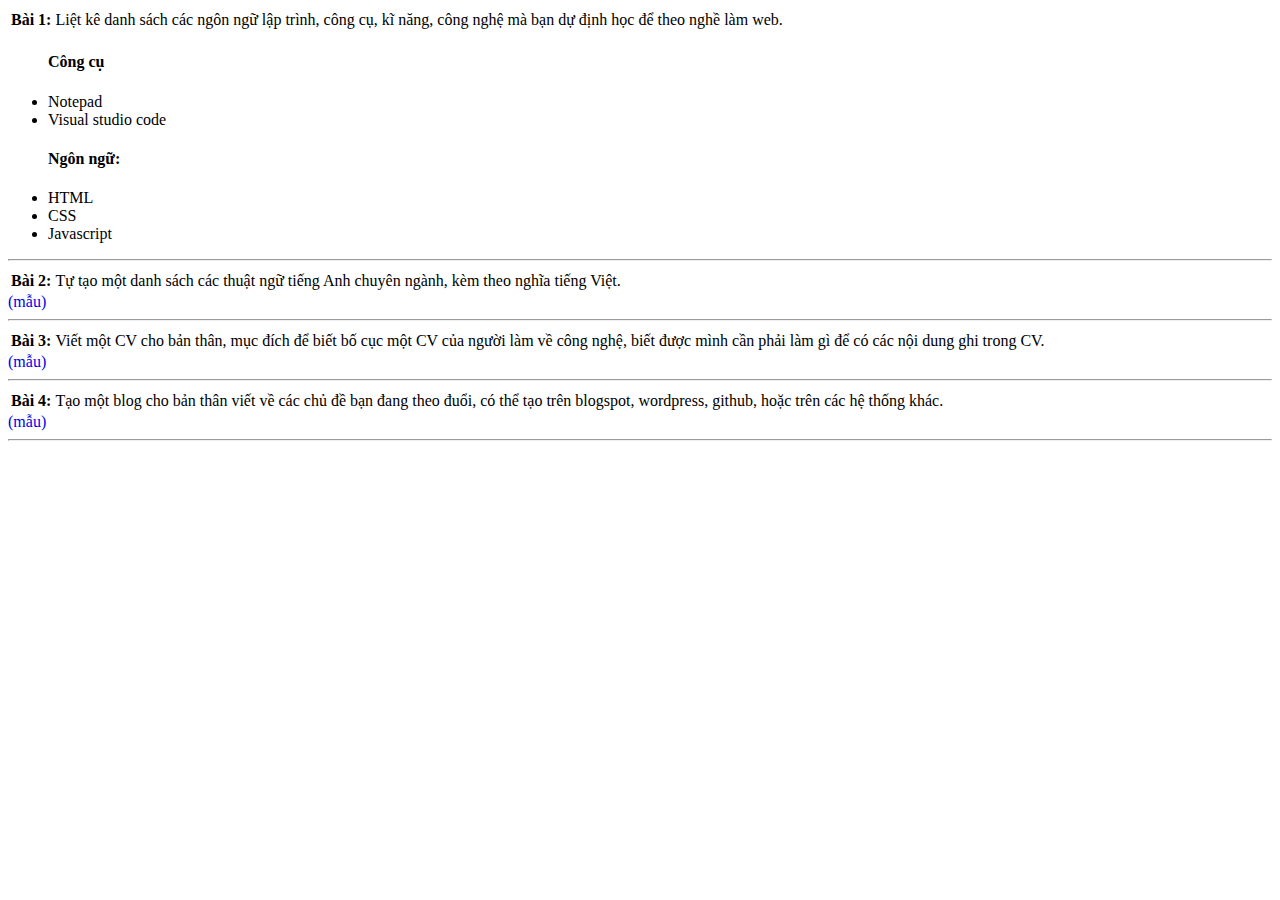
<file: Menu/BT1.html>
<!DOCTYPE html>
<html>
<head>
    <meta charset="UTF-8">
    <title>Bài Tập 1</title>
</head>
<style>
    .BT2{
        text-decoration: none;
    }
    .BT3{
        text-decoration: none;
    }
    .BT4{
        text-decoration: none;
    }
</style>

<body>
    <table>
        <tbody>
            <th>Bài 1:</th>
            <td>Liệt kê danh sách các ngôn ngữ lập trình, công cụ, kĩ năng, công nghệ mà bạn dự định học để theo nghề làm web.</td>
        </tbody>
    </table>
    <ul>
        <h4>Công cụ</h4>
        <li>Notepad</li>
        <li>Visual studio code</li>
        <h4>Ngôn ngữ:</h4>
        <li>HTML</li>
        <li>CSS</li>
        <li>Javascript</li>
    </ul>
    <hr>
    <table>
        <tbody>
            <th>Bài 2:</th>
            <td>Tự tạo một danh sách các thuật ngữ tiếng Anh chuyên ngành, kèm theo nghĩa tiếng Việt.</td>
        </tbody>
    </table>
    <a href="https://docs.google.com/spreadsheets/d/1koyx85jh12QUat8FQxkVh8AI4Gr-E6NZkfXN84Fc1oE/edit#gid=0" class="BT2">(mẫu)</a>
    <hr>
    <table>
        <tbody>
            <th>Bài 3:</th>
            <td>Viết một CV cho bản thân, mục đích để biết bố cục một CV của người làm về công nghệ, biết được mình cần phải làm gì để có các nội dung ghi trong CV.</td>
        </tbody>
    </table>
    <a href="https://drive.google.com/file/d/1QnDnKTEAYVL1lf4IoFACFjXGB-T2G5hn/view" class="BT3">(mẫu)</a>
    <hr>
    <table>
        <tbody>
            <th>Bài 4:</th>
            <td>Tạo một blog cho bản thân viết về các chủ đề bạn đang theo đuổi, có thể tạo trên blogspot, wordpress, github, hoặc trên các hệ thống khác.</td>
        </tbody>
    </table>
    <a href="https://legiacong.blogspot.com/" class="BT4">(mẫu)</a>
    <hr>
</body>
</html>
</file>
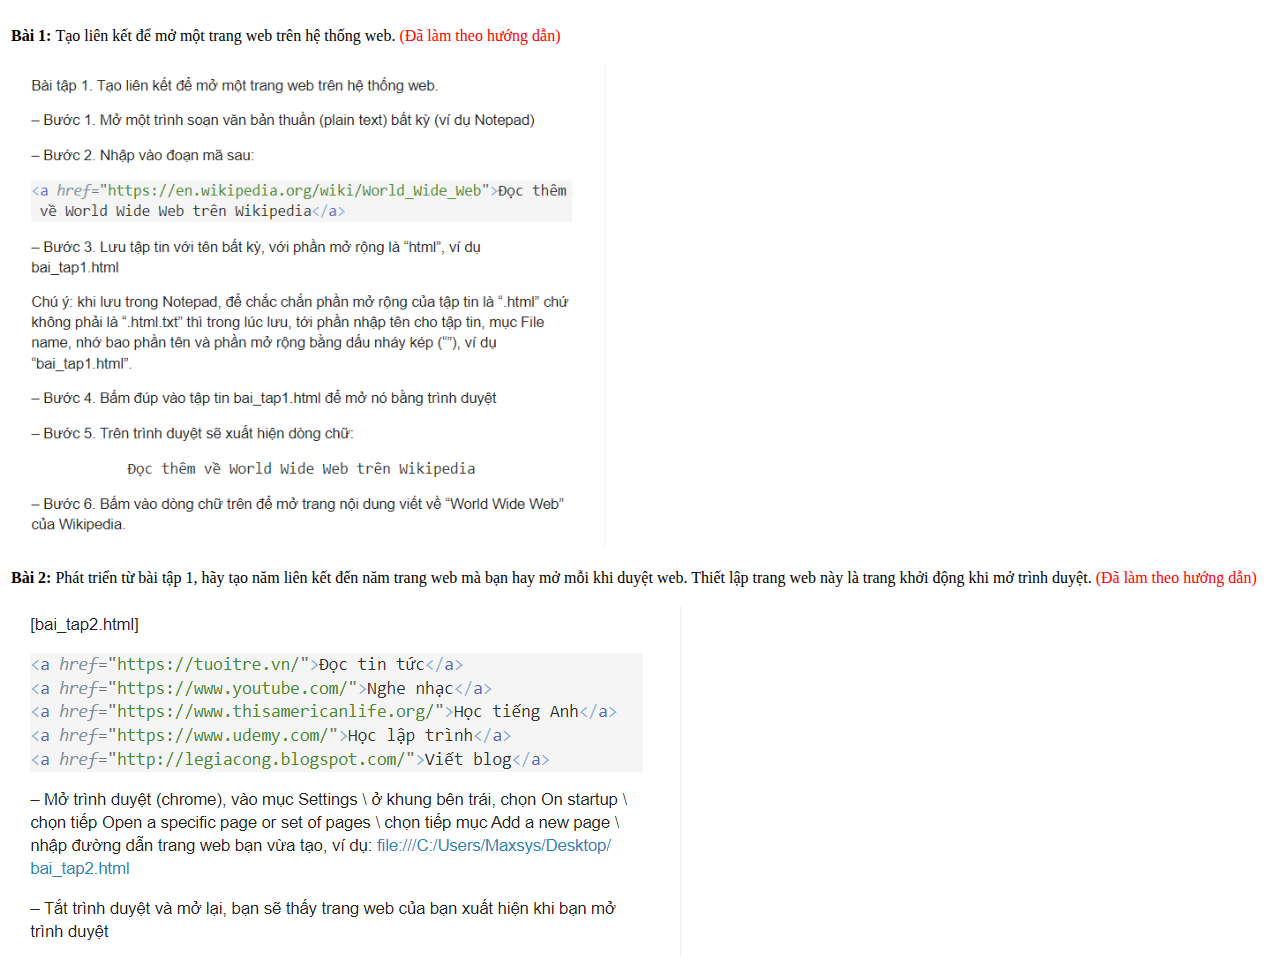
<file: Menu/BT2.html>
<!DOCTYPE html>
<html>
<head>
    <meta charset="UTF-8">
    <title>Bài Tập 2</title>
</head>
<style>
    p{
        color: red;
    }
</style>

<body>
    <table>
        <tbody>
            <th>Bài 1:</th>
            <td>Tạo liên kết để mở một trang web trên hệ thống web.</td>
            <td><p>(Đã làm theo hướng dẫn)</p></td>         
        </tbody>
    </table>
    <img width="600px" src="picture/Screenshot 2022-10-02 131537.png" alt="">
    <table>
        <tbody>
            <th>Bài 2:</th>
            <td>Phát triển từ bài tập 1, hãy tạo năm liên kết đến năm trang web mà bạn hay mở mỗi khi duyệt web. 
            Thiết lập trang web này là trang khởi động khi mở trình duyệt.</td>
            <td><p>(Đã làm theo hướng dẫn)</p></td>         
        </tbody>
    </table>
    <img src="picture/Screenshot 2022-10-02 132237.png" alt="">
</body>
</html>
</file>
